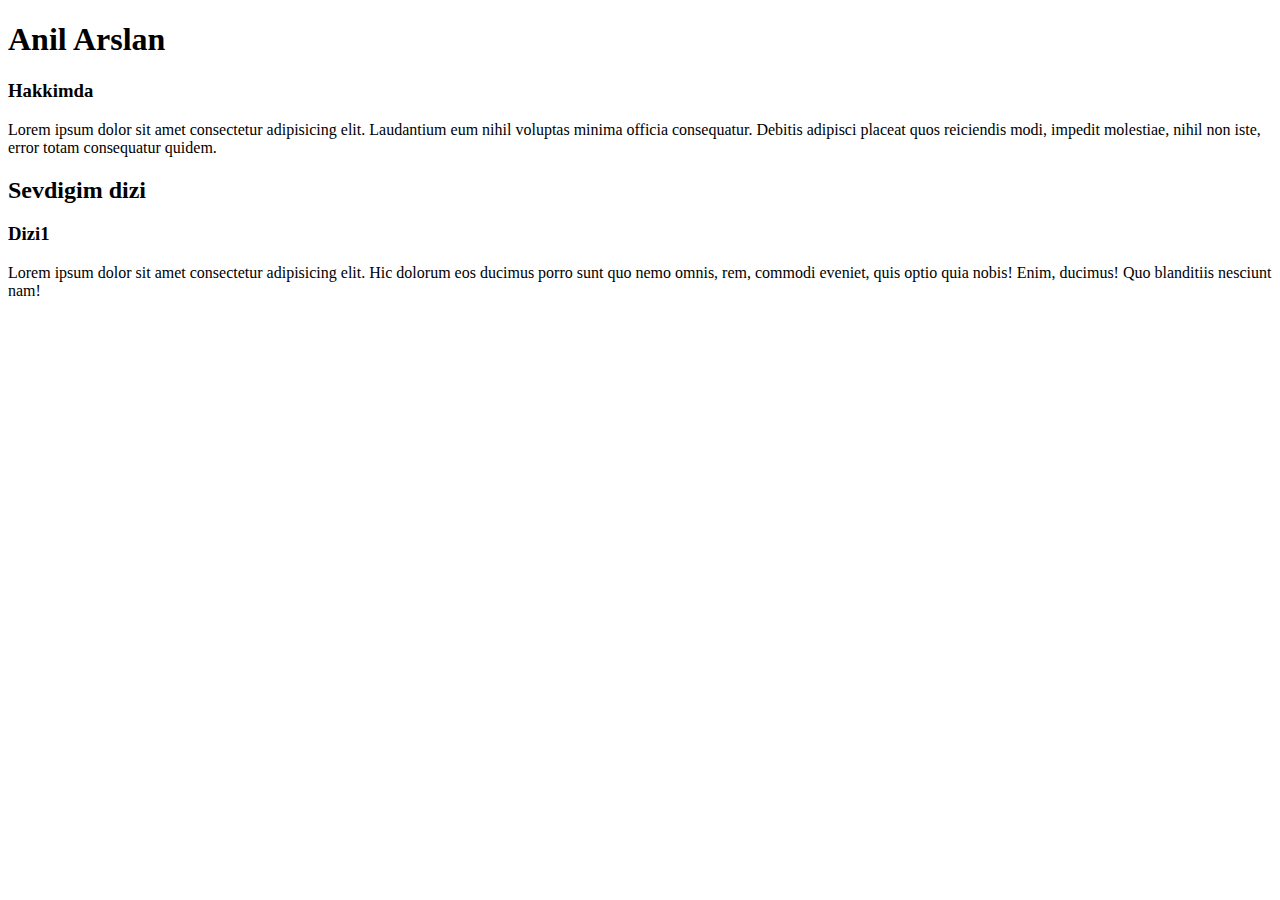
<file: index.html>
<!DOCTYPE html>
<html lang="en">
<head>
    <meta charset="UTF-8">
    <meta name="viewport" content="width=device-width, initial-scale=1.0">
    <title>Document</title>
</head>
<body>
    <h1>Anil Arslan</h1>
    <h3>Hakkimda</h2>
    <p>Lorem ipsum dolor sit amet consectetur adipisicing elit. Laudantium eum nihil voluptas minima officia consequatur. Debitis adipisci placeat quos reiciendis modi, impedit molestiae, nihil non iste, error totam consequatur quidem.</p>
    <h2>Sevdigim dizi</h2>
    <h3>Dizi1</h3>
    <p>Lorem ipsum dolor sit amet consectetur adipisicing elit. Hic dolorum eos ducimus porro sunt quo nemo omnis, rem, commodi eveniet, quis optio quia nobis! Enim, ducimus! Quo blanditiis nesciunt nam!</p>

</body>
</html>
</file>
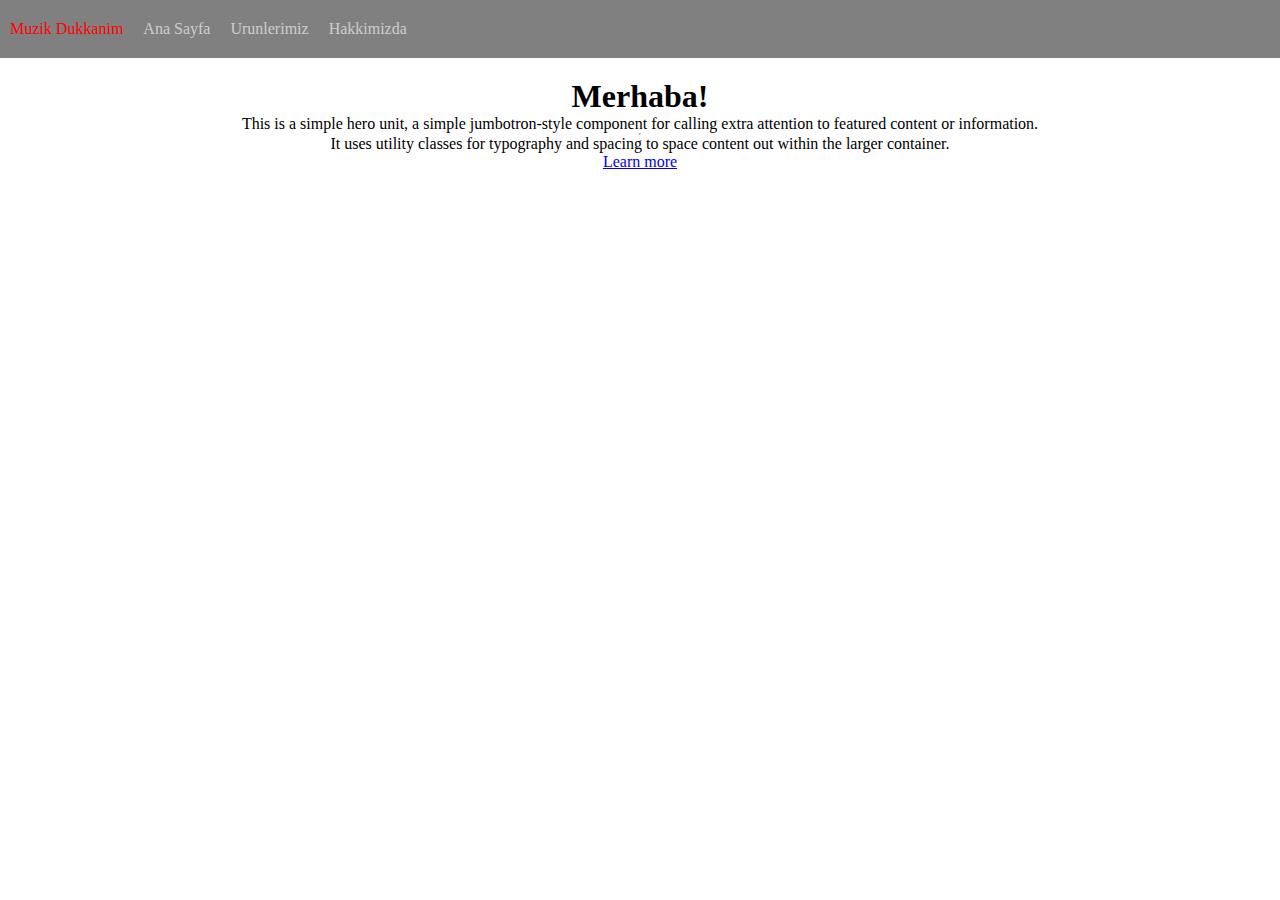
<file: bootstrap_1/index.html>
<!DOCTYPE html>
<html lang="en">
<head>
    <meta charset="UTF-8">
    <meta name="viewport" content="width=device-width, initial-scale=1.0">
    <title>Document</title>
    <link href="https://cdn.jsdelivr.net/npm/bootstrap@5.3.2/dist/css/bootstrap.min.css" rel="stylesheet" integrity="sha384-T3c6CoIi6uLrA9TneNEoa7RxnatzjcDSCmG1MXxSR1GAsXEV/Dwwykc2MPK8M2HN" crossorigin="anonymous">
    <link rel="stylesheet" href="style.css">
</head>
<body>
    <nav>
        <a class="nav-a logo">Muzik Dukkanim</a>
        <a href="" class="nav-a">Ana Sayfa</a>
        <a href="products.html" class="nav-a">Urunlerimiz</a>
        <a href="" class="nav-a">Hakkimizda</a>

        </nav>
        <div class="jumbotron">
            <h1 class="display-4">Merhaba!</h1>
            <p class="lead">This is a simple hero unit, a simple jumbotron-style component for calling extra attention to featured content or information.</p>
            <hr class="my-8">
            <p>It uses utility classes for typography and spacing to space content out within the larger container.</p>
            <p class="lead">
              <a class="btn btn-primary btn-lg" href="#" role="button">Learn more</a>
            </p>
          </div>
    
</body>
</html>
</file>
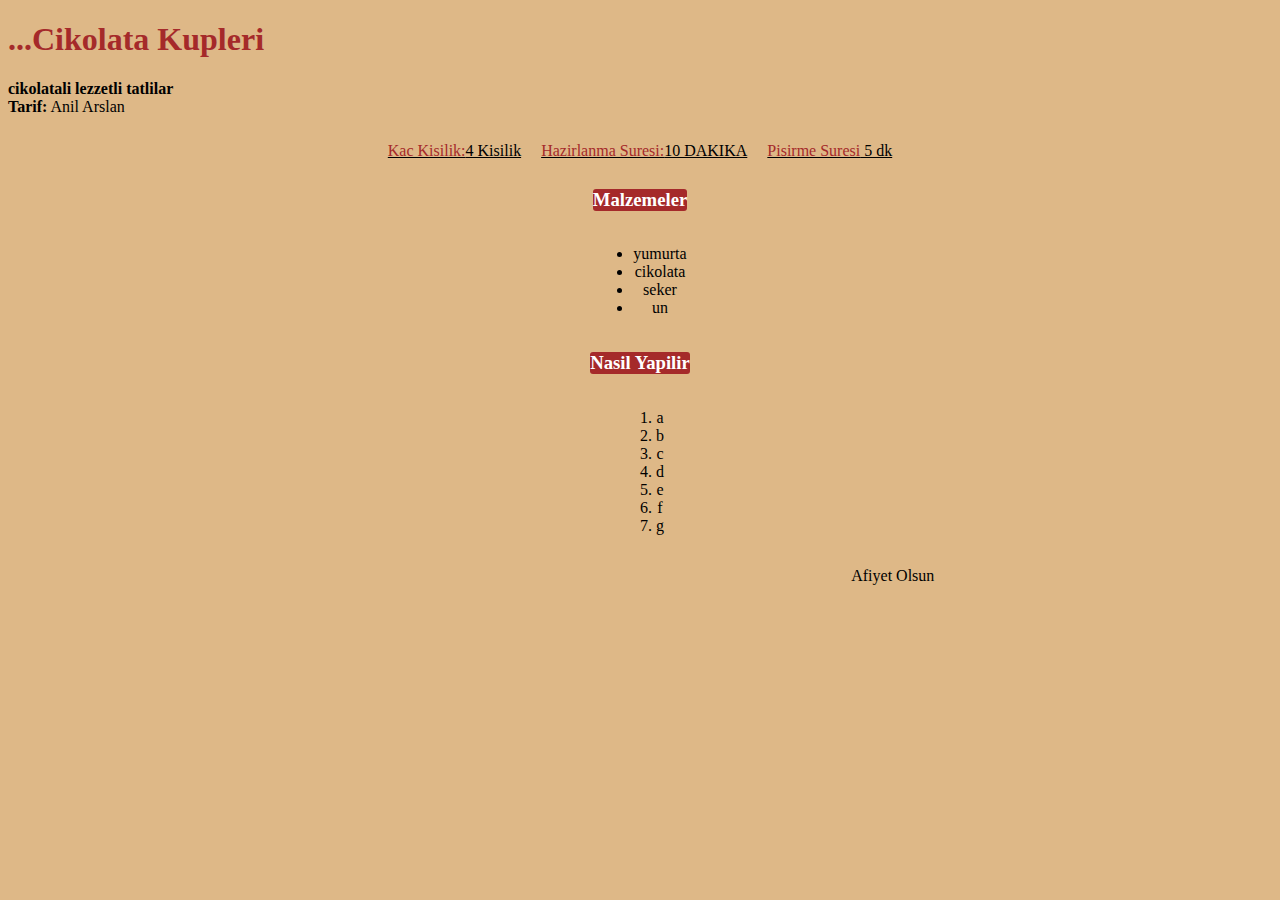
<file: index_3.html>
<!DOCTYPE html>
<html lang="en">
<head>
    <meta charset="UTF-8">
    <meta name="viewport" content="width=device-width, initial-scale=1.0">
    <title>Document</title>
    <style>html{
        background-color:burlywood;
    }
    div{
        align-items: center;
        justify-content: center;
        text-align: center;
        display: flex;
        flex-direction: column;
       #highlight{
        color: brown;
        display: flex;
       }
        .high  {
            display: flex;
            flex-direction: row;
             
       }
       .high p {
        margin:10px;
       }
       .high span{
        color: brown;
       }
       #afiyet{
        width: 100%;
       }
        #afiyet p {
            margin-left: 40%;
            
     }
    }
h3{border-radius: 3px;}
    </style>
</head>
<body>

    <h1 style="color:brown">...Cikolata Kupleri</h1>
    <content>    <p><strong>cikolatali lezzetli tatlilar</strong> <br> <strong>Tarif:</strong> Anil Arslan</p>
    </content>
    <div class="information">
        <div class="high">     <p id="highlight_1"><u><span>Kac Kisilik:</span>4 Kisilik  </u></p>
            <p><u><span>Hazirlanma Suresi:</span>10 DAKIKA </u></p>   
            <p><u><span>Pisirme Suresi</span> 5 dk </u></p>  
        </div>
        <h3 style="color:white;background-color:brown;">Malzemeler</h3>
        <ul>
            <li>yumurta</li>
            <li>cikolata</li>
            <li>seker</li>
            <li>un </li>
        </ul>
        <h3 style="color:white;background-color: brown;"> Nasil Yapilir</h3>
        <ol>
            <li>a</li>
            <li>b</li>
            <li>c</li>
            <li>d</li>
            <li>e</li>
            <li>f</li>
            <li>g</li>
        </ol>
        <div id="afiyet"><p>Afiyet Olsun</p></div>
        
    </div>
    


</body>
</html>
</file>
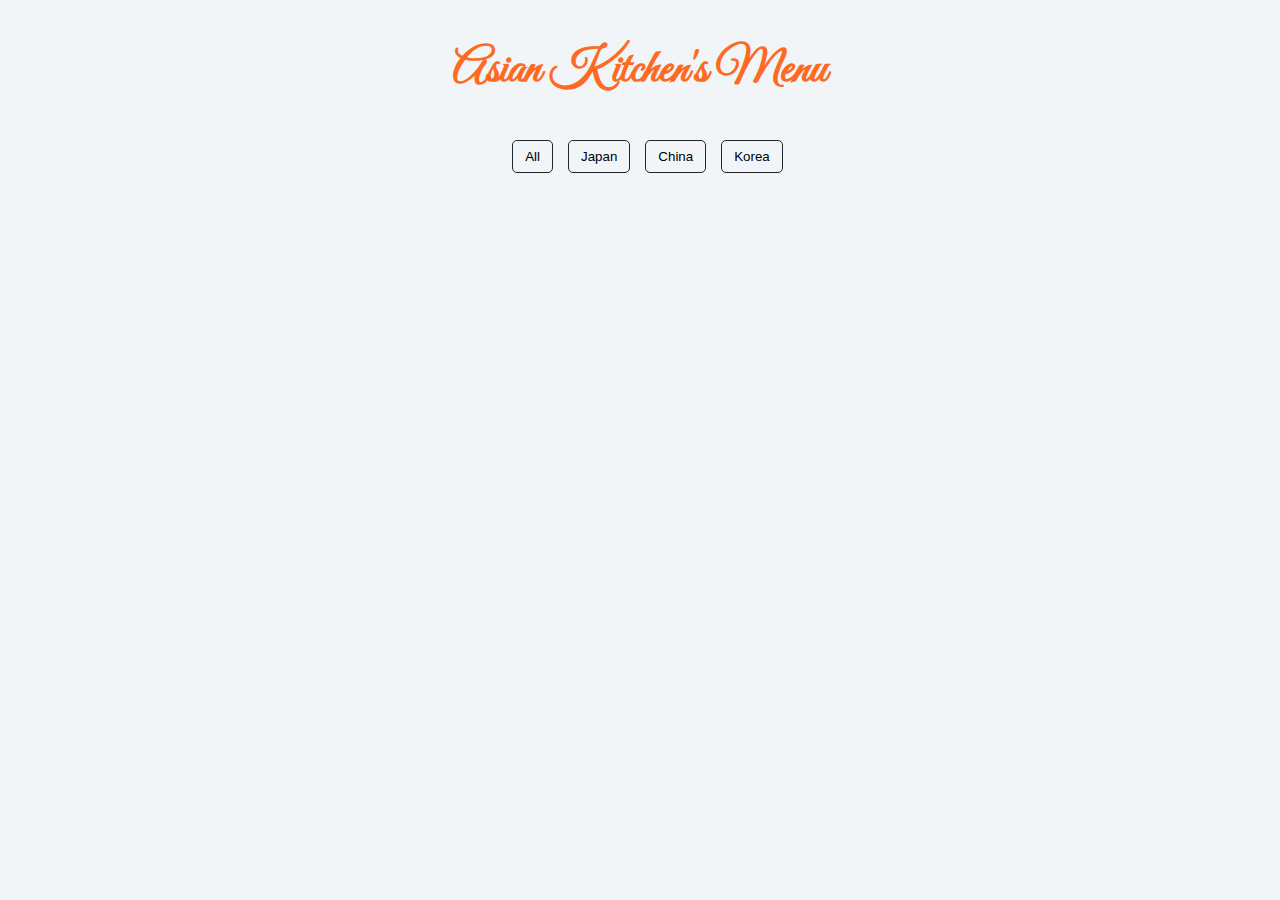
<file: js_odev_3/index (2).html>
<!DOCTYPE html>
<html lang="en">
  <head>
    <meta charset="UTF-8" />
    <meta name="viewport" content="width=device-width, initial-scale=1.0" />
    <title>Asian Kitchen</title>
    <!-- Fonts -->
    <link
      href="https://fonts.googleapis.com/css2?family=Great+Vibes&family=Zilla+Slab&display=swap"
      rel="stylesheet"
    />
    <!-- Boostrap CDN -->
    <link href="https://cdn.jsdelivr.net/npm/bootstrap@5.3.2/dist/css/bootstrap.min.css" rel="stylesheet" integrity="sha384-T3c6CoIi6uLrA9TneNEoa7RxnatzjcDSCmG1MXxSR1GAsXEV/Dwwykc2MPK8M2HN" crossorigin="anonymous">

    <!-- CSS -->
    <link rel="stylesheet" href="style.css" />
  </head>
  <body>
    <div class="container">
      <section class="menu">
        <!-- title -->
        <div class="title">
          <h2>Asian Kitchen's Menu</h2>
        </div>
        <!-- filter buttons-->
        <div class="btn-container">
          <button class="btn-item  btn-light btn-all">All</button>
          <button class="btn-item ">Japan</button>
          <button class="btn-item">China</button>
          <button class="btn-item">Korea</button>
        </div>
        <!-- menu items -->
        <div class="section-center row">
          <!-- single-item -->
          

          <!-- end of single item -->
        </div>
      </section>
    </div>
    <script src="app.js"></script>
  </body>
</html>
</file>
<file: bootstrap_1/style.css>
*{
    margin:0;
    padding:0;
}
nav{
    display: flex;
    align-items: start;
    justify-content: start;
    background-color:grey;
}
.nav-a{
    padding:20px 10px;
    text-decoration: none;
    color:white;
    opacity: 0.6;
    transition:0.2s;

  
}
.nav-a:hover{
    opacity: 1;

}
.logo{
    color:red;
    opacity:1;
    

}
.jumbotron{
    margin-top:20px;
    display: flex;
    align-items: center;
    justify-content: center;
    flex-direction: column;

}
.row{
    margin-top: 20px;
}
</file>
<file: js_odev_3/style.css>
* {
  box-sizing: border-box;
}

body {
  margin: 0;
  padding: 0;
  background-color: #f1f5f8;
  font-family: "Zilla Slab", serif;
}

h2 {
  font-family: "Great Vibes", cursive;
  font-size: 3rem;
  text-align: center;
  color: #ff6a23;
}
.menu {
  margin-top: 20px;
}

.btn-container {
  display: flex;
  justify-content: center;
  align-items: center;
  margin: 40px 0;
}
.btn-item {
  margin-left: 15px;
  font-weight: 400;
  background: transparent;
  border-radius: 5px;
  border-color: #212529;
  border:1px solid #212529;
  padding: 0.5rem 0.75rem;
  transition:0.1s;

}
.btn-light{
  background: transparent;
  color:black;

}
.btn-dark{
  background: #212529;
  color:white;
}
.btn-item:hover{
  background: #212529;
  color:white;
}

.photo {
  width: 30%;
  height: 175px;
  object-fit: cover;
  border: 0.25rem solid black;
  border-radius: 10px;
  transition: transform .2s;
}
.menu-items {
  display: flex;
  margin: 20px 0;
}
.menu-info {
  margin-left: 20px;
  width: 100%;
}
.menu-title {
  display: flex;
  justify-content: space-between;
  border-bottom: 1px solid black;
}

h4 {
  color: #e00a00;
}

.menu-text {
  padding-top: 20px;
}


.photo:hover{
  transform: scale(2);
}
</file>
